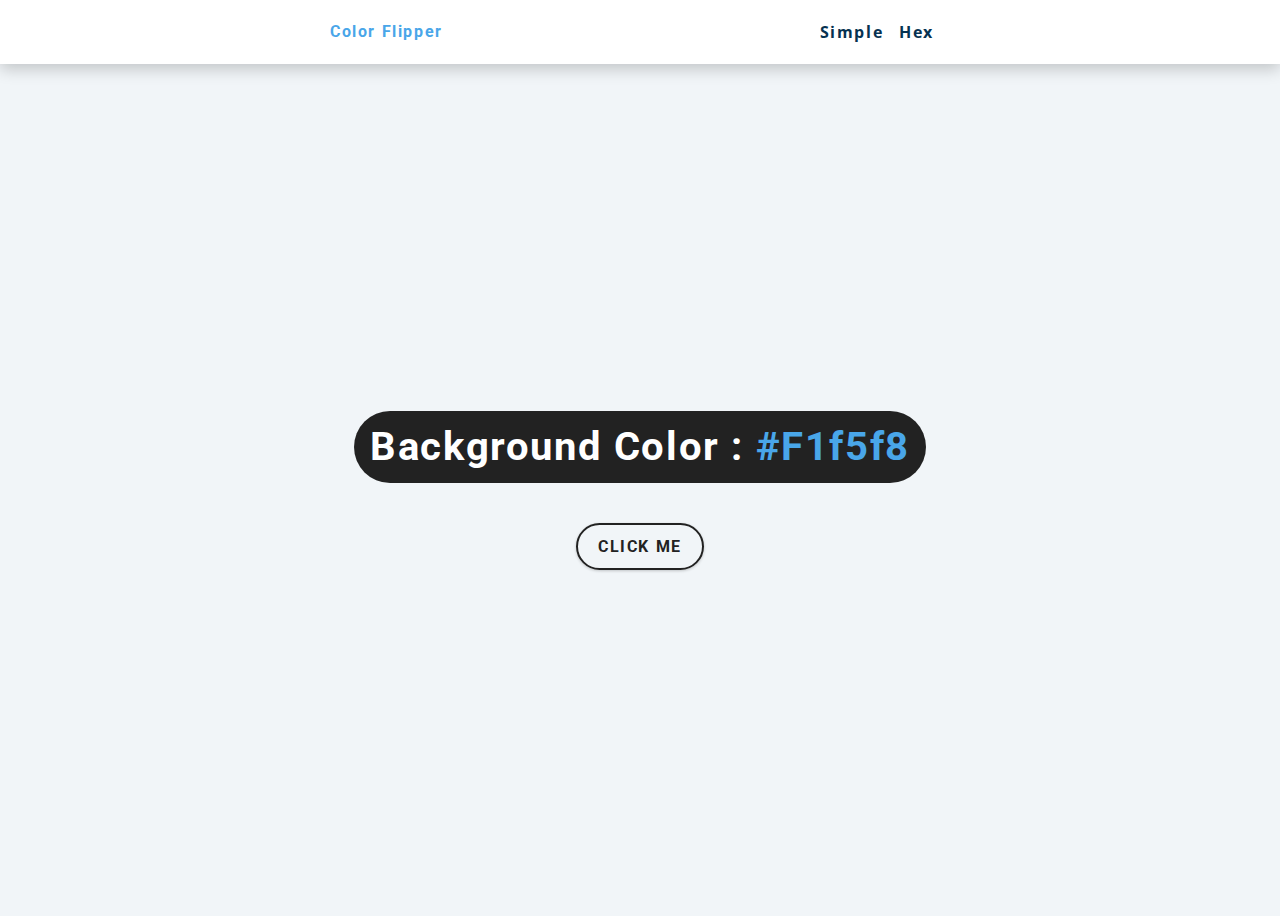
<file: 01-Color-Flipper/index.html>
<!DOCTYPE html>
<html lang="es">
  <head>
    <meta charset="UTF-8" />
    <meta name="viewport" content="width=device-width, initial-scale=1.0" />
    <title>Color Flipper || Simple</title>

    <!-- styles -->
    <link rel="stylesheet" href="styles.css" />
  </head>
  <body>
    <nav>
        <div class="nav-center">
            <h4>color flipper</h4>
            <ul class="nav-links">
                <li><a href="index.html">simple</a>
                </li>
                <li><a href="hex.html">hex</a>
                </li>
            </ul>
        </div>
    </nav>

    <main>
        <div class="container">
            <h2>
                Background color : <span class="color">
                    #f1f5f8
                </span>
            </h2>
            <button class="btn btn-hero" id="btn">Click me</button>
        </div>
    </main>
    <!-- javascript -->
    <script src="app.js"></script>
  </body>
</html>
</file>
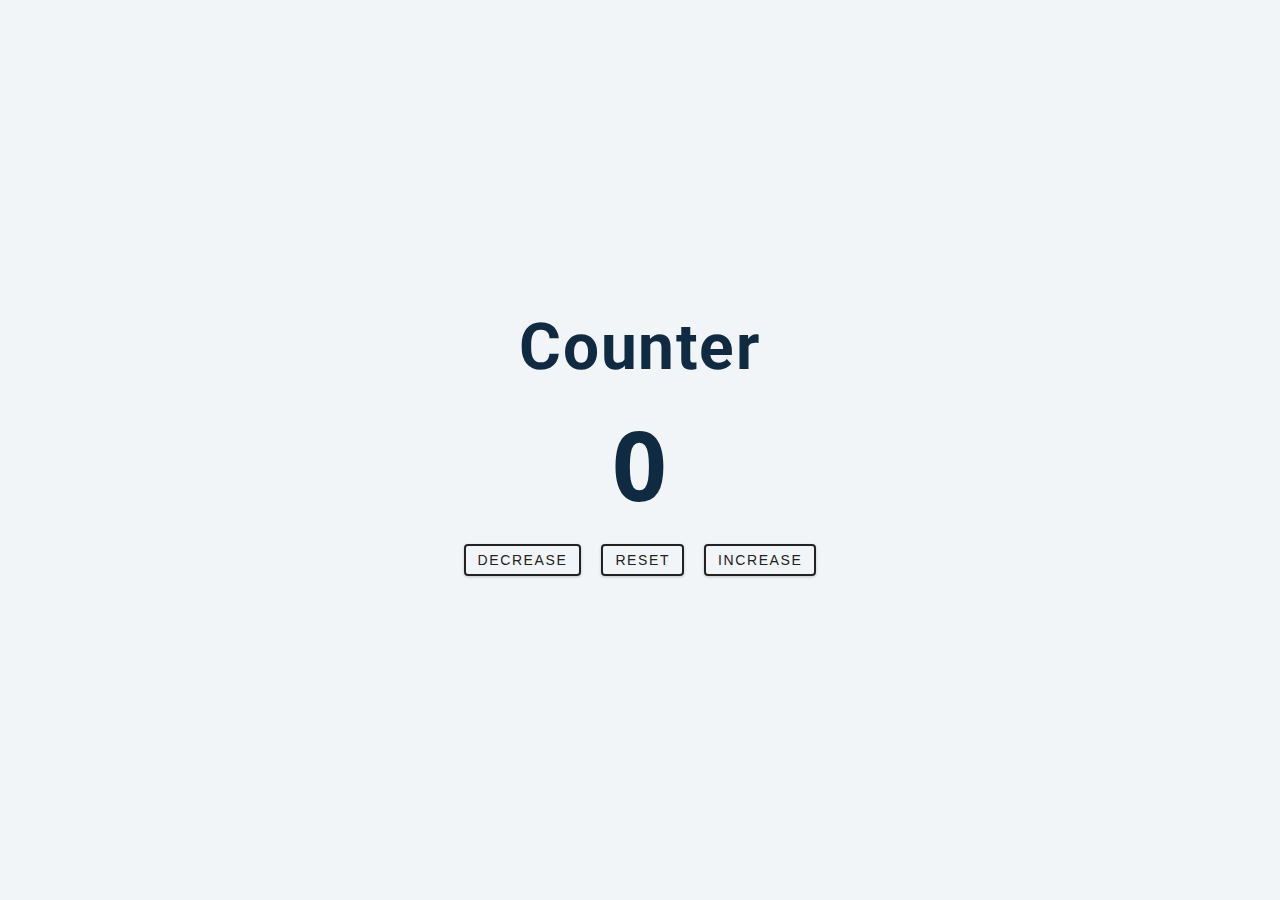
<file: 02-counter/index.html>
<!DOCTYPE html>
<html lang="es">
  <head>
    <meta charset="UTF-8" />
    <meta name="viewport" content="width=device-width, initial-scale=1.0" />
    <title>Counter</title>

    <!-- styles -->
    <link rel="stylesheet" href="styles.css" />
  </head>
  <body>
    <main>
        <div class="container">
            <h1>counter</h1>
            <span id="value">0</span>
            <div class="button-container">
                <button class="btn decrease">Decrease</button>
                <button class="btn reset">Reset</button>
                <button class="btn increase">Increase</button>
            </div>

        </div>
    </main>
    <!-- javascript -->
    <script src="app.js"></script>
  </body>
</html>
</file>
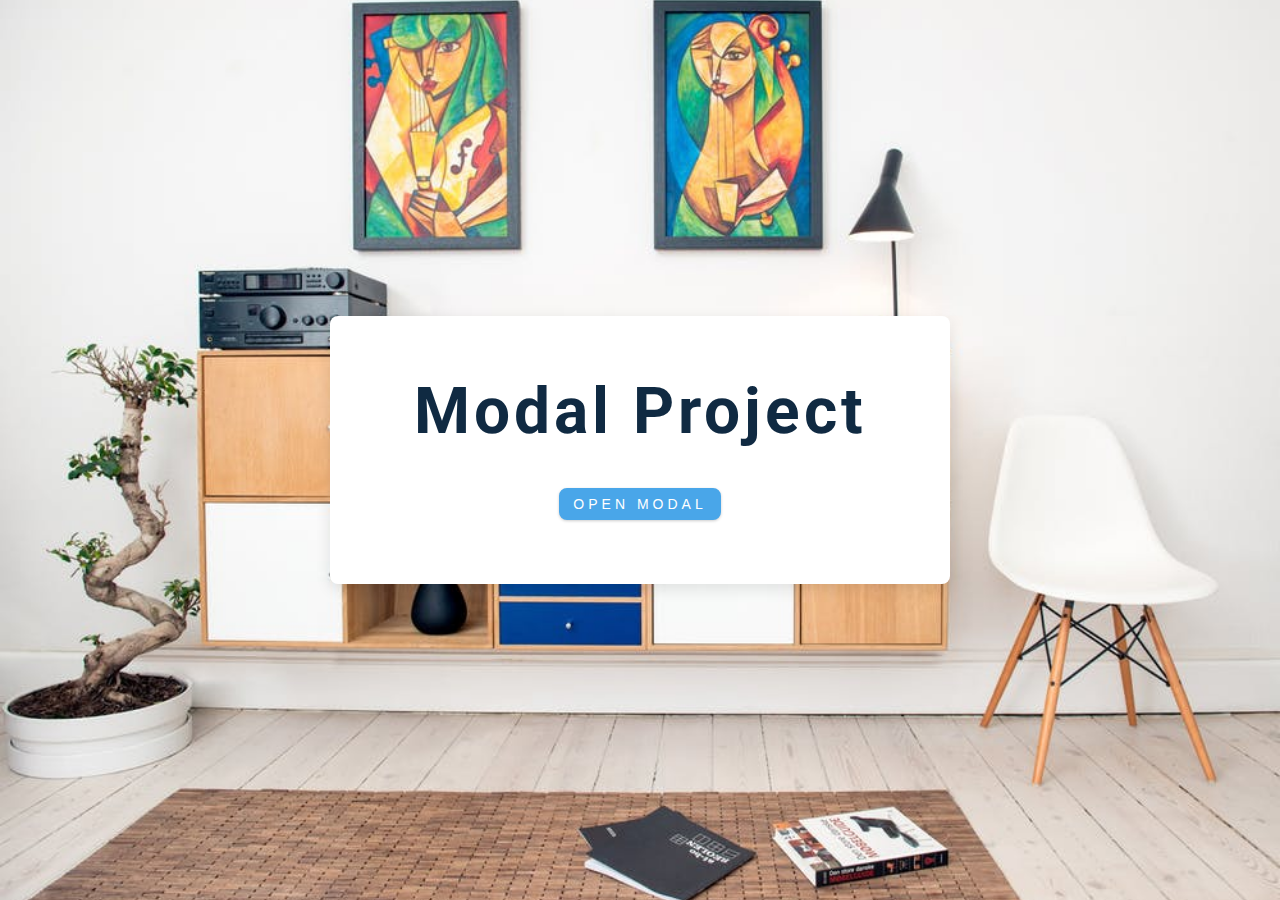
<file: 06-modal/index.html>
<!DOCTYPE html>
<html lang="es">
<head>
    <meta charset="UTF-8">
    <meta name="viewport" content="width=device-width, initial-scale=1.0">
    <title>06- Modal</title>
    <link rel="stylesheet" href="https://cdnjs.cloudflare.com/ajax/libs/font-awesome/6.6.0/css/all.min.css" integrity="sha512-Kc323vGBEqzTmouAECnVceyQqyqdsSiqLQISBL29aUW4U/M7pSPA/gEUZQqv1cwx4OnYxTxve5UMg5GT6L4JJg==" crossorigin="anonymous" referrerpolicy="no-referrer" />
    <link rel="stylesheet" href="styles.css">
</head>
<body>
    <header class="hero">
        <div class="banner">
            <h1>modal project</h1>
            <button class="btn modal-btn">open modal</button>
        </div>
    </header>
    <!-- Modal -->
     <div class="modal-overlay">
        <div class="modal-container">
            <h3>modal content</h3>
            <button class="close-btn">
                <i class="fas fa-times"></i>
            </button>
        </div>
     </div>
    <script src="app.js"></script> 
</body>
</html>
</file>
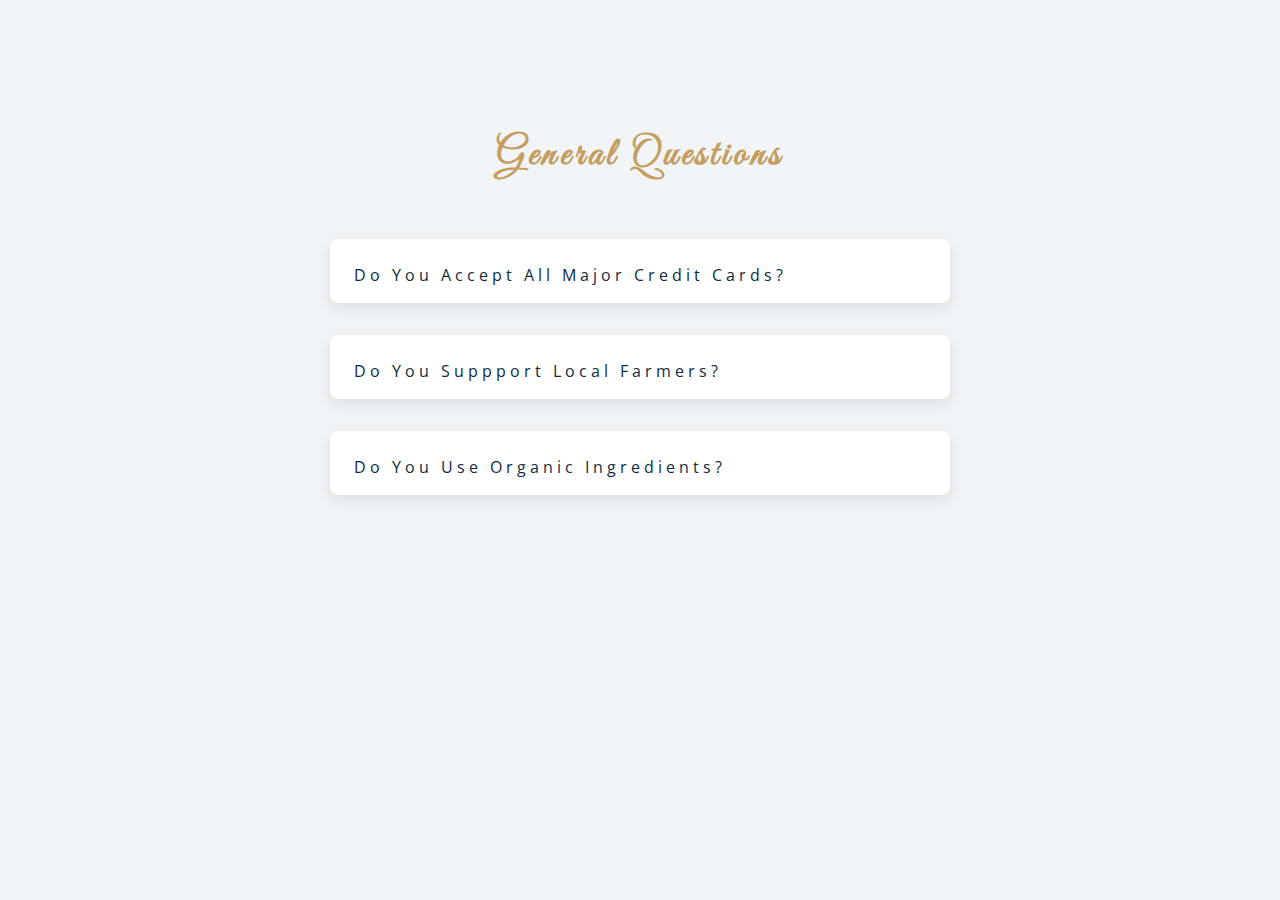
<file: 07-questions/index.html>
<!DOCTYPE html>
<html lang="es">
<head>
    <meta charset="UTF-8">
    <meta name="viewport" content="width=device-width, initial-scale=1.0">
    <title>Document</title>
    <link rel="stylesheet" href="https://cdnjs.cloudflare.com/ajax/libs/font-awesome/6.6.0/css/all.min.css" integrity="sha512-Kc323vGBEqzTmouAECnVceyQqyqdsSiqLQISBL29aUW4U/M7pSPA/gEUZQqv1cwx4OnYxTxve5UMg5GT6L4JJg==" crossorigin="anonymous" referrerpolicy="no-referrer" />
    <link
      href="https://fonts.googleapis.com/css?family=Great+Vibes&display=swap"
      rel="stylesheet"
    />
    <link rel="stylesheet" href="styles.css">
</head>
<body>
    <section class="questions">
        <!-- title -->
        <div class="title">
          <h2>general questions</h2>
        </div>
        <!-- questions -->
        <div class="section-center">
          <!-- single question -->
          <article class="question">
            <!-- question title -->
            <div class="question-title">
              <p>do you accept all major credit cards?</p>
              <button type="button" class="question-btn">
                <span class="plus-icon">
                  <i class="far fa-plus-square"></i>
                </span>
                <span class="minus-icon">
                  <i class="far fa-minus-square"></i>
                </span>
              </button>
            </div>
            <!-- question text -->
            <div class="question-text">
              <p>
                Lorem ipsum dolor sit amet, consectetur adipisicing elit. Est
                dolore illo dolores quia nemo doloribus quaerat, magni numquam
                repellat reprehenderit.
              </p>
            </div>
          </article>
          <!-- end of single question -->
          <!-- single question -->
          <article class="question">
            <!-- question title -->
            <div class="question-title">
              <p>do you suppport local farmers?</p>
              <button type="button" class="question-btn">
                <span class="plus-icon">
                  <i class="far fa-plus-square"></i>
                </span>
                <span class="minus-icon">
                  <i class="far fa-minus-square"></i>
                </span>
              </button>
            </div>
            <!-- question text -->
            <div class="question-text">
              <p>
                Lorem ipsum dolor sit amet, consectetur adipisicing elit. Est
                dolore illo dolores quia nemo doloribus quaerat, magni numquam
                repellat reprehenderit.
              </p>
            </div>
          </article>
          <!-- end of single question -->
          <!-- single question -->
          <article class="question">
            <!-- question title -->
            <div class="question-title">
              <p>do you use organic ingredients?</p>
              <!-- button -->
              <button type="button" class="question-btn">
                <span class="plus-icon">
                  <i class="far fa-plus-square"></i>
                </span>
                <span class="minus-icon">
                  <i class="far fa-minus-square"></i>
                </span>
              </button>
            </div>
            <!-- question text -->
            <div class="question-text">
              <p>
                Lorem ipsum dolor sit amet, consectetur adipisicing elit. Est
                dolore illo dolores quia nemo doloribus quaerat, magni numquam
                repellat reprehenderit.
              </p>
            </div>
          </article>
          <!-- end of single question -->
      </section>
      <script src="./app.js"></script>
</body>
</html>
</file>
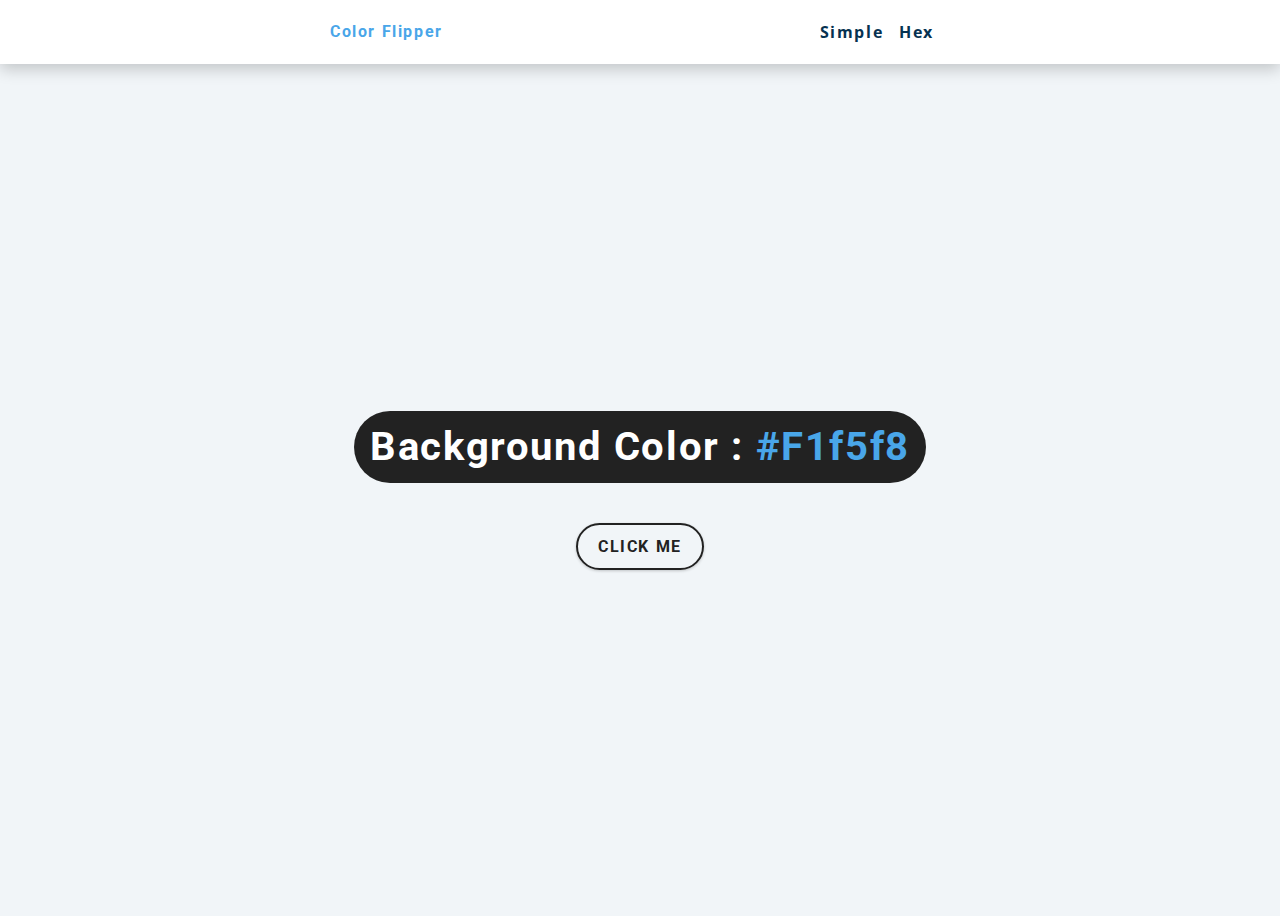
<file: 01-Color-Flipper/hex.html>
<!DOCTYPE html>
<html lang="es">
  <head>
    <meta charset="UTF-8" />
    <meta name="viewport" content="width=device-width, initial-scale=1.0" />
    <title>
      Color Flipper || Simple
    </title>

    <!-- styles -->
    <link rel="stylesheet" href="styles.css" />
  </head>

  <body>
    <nav>
      <div class="nav-center">
        <h4>color flipper</h4>
        <ul class="nav-links">
          <li><a href="index.html">simple</a></li>
          <li><a href="hex.html">hex</a></li>
        </ul>
      </div>
    </nav>
    <main>
      <div class="container">
        <h2>Background color : <span class="color">#f1f5f8</span></h2>
        <button class="btn btn-hero" id="btn">click me</button>
      </div>
    </main>
    <!-- javascript -->
    <script src="hex.js"></script>
  </body>
</html>
</file>
<file: 01-Color-Flipper/styles.css>
/*
=============== 
Fonts
===============
*/
@import url("https://fonts.googleapis.com/css?family=Open+Sans|Roboto:400,700&display=swap");

/*
=============== 
Variables
===============
*/
:root {
    /* dark shades of primary color*/
    --clr-primary-1: hsl(205, 86%, 17%);
    --clr-primary-2: hsl(205, 77%, 27%);
    --clr-primary-3: hsl(205, 72%, 37%);
    --clr-primary-4: hsl(205, 63%, 48%);
    /* primary/main color */
    --clr-primary-5: hsl(205, 78%, 60%);
    /* lighter shades of primary color */
    --clr-primary-6: hsl(205, 89%, 70%);
    --clr-primary-7: hsl(205, 90%, 76%);
    --clr-primary-8: hsl(205, 86%, 81%);
    --clr-primary-9: hsl(205, 90%, 88%);
    --clr-primary-10: hsl(205, 100%, 96%);
    /* darkest grey - used for headings */
    --clr-grey-1: hsl(209, 61%, 16%);
    --clr-grey-2: hsl(211, 39%, 23%);
    --clr-grey-3: hsl(209, 34%, 30%);
    --clr-grey-4: hsl(209, 28%, 39%);
    /* grey used for paragraphs */
    --clr-grey-5: hsl(210, 22%, 49%);
    --clr-grey-6: hsl(209, 23%, 60%);
    --clr-grey-7: hsl(211, 27%, 70%);
    --clr-grey-8: hsl(210, 31%, 80%);
    --clr-grey-9: hsl(212, 33%, 89%);
    --clr-grey-10: hsl(210, 36%, 96%);
    --clr-white: #fff;
    --clr-red-dark: hsl(360, 67%, 44%);
    --clr-red-light: hsl(360, 71%, 66%);
    --clr-green-dark: hsl(125, 67%, 44%);
    --clr-green-light: hsl(125, 71%, 66%);
    --clr-black: #222;
    --ff-primary: "Roboto", sans-serif;
    --ff-secondary: "Open Sans", sans-serif;
    --transition: all 0.3s linear;
    --spacing: 0.1rem;
    --radius: 7.25rem;
    --light-shadow: 0 5px 15px rgba(0, 0, 0, 0.1);
    --dark-shadow: 0 5px 15px rgba(0, 0, 0, 0.2);
    --max-width: 1170px;
    --fixed-width: 620px;
  }

/*
=============== 
Global Styles
===============
*/

*,
::after,
::before {
  margin: 0;
  padding: 0;
  box-sizing: border-box;
}
body {
  font-family: var(--ff-secondary);
  background: var(--clr-grey-10);
  color: var(--clr-grey-1);
  line-height: 1.5;
  font-size: 0.875rem;
}
ul {
    list-style-type: none;
  }
a {
    text-decoration: none;
  }
h1,
h2,
h3,
h4 {
    letter-spacing: var(--spacing);
    text-transform: capitalize;
    line-height: 1.25;
    margin-bottom: 0.75rem;
    font-family: var(--ff-primary);
}
h1 {
    font-size: 3rem;
  }
h2 {
    font-size: 2rem;
  }
h3 {
    font-size: 1.25rem;
  }
h4 {
    font-size: 0.875rem;
  }
p {
    margin-bottom: 1.25rem;
    color: var(--clr-grey-5);
}
@media screen and (min-width: 800px) {
    h1 {
      font-size: 4rem;
    }
    h2 {
      font-size: 2.5rem;
    }
    h3 {
      font-size: 1.75rem;
    }
    h4 {
      font-size: 1rem;
    }
    body {
      font-size: 1rem;
    }
    h1,
    h2,
    h3,
    h4 {
      line-height: 1;
    }
}
/*  global classes */

/* section */
.section {
    padding: 5rem 0;
  }
  
.section-center {
    width: 90vw;
    margin: 0 auto;
    max-width: 1170px;
  }
@media screen and (min-width: 992px) {
    .section-center {
      width: 95vw;
    }
  }
main {
    min-height: 100vh;
    display: grid;
    place-items: center;
}
/*
=============== 
Nav
===============
*/
nav {
    background: var(--clr-white);
    height: 4rem;
    display: grid;
    align-items: center;
    box-shadow: var(--dark-shadow);
}
.nav-center {
    width: 90vw;
    max-width: var(--fixed-width);
    margin: 0 auto;
    display: flex;
    align-items: center;
    justify-content: space-between;
}
.nav-center h4 {
    margin-bottom: 0;
    color: var(--clr-primary-5);
}
.nav-links {
    display: flex;
}
nav a {
    text-transform: capitalize;
    font-weight: 700;
    font-size: 1rem;
    color: var(--clr-primary-1);
    letter-spacing: var(--spacing);
    margin-right: 1rem;
}
nav a:hover {
    color: var(--clr-primary-5);
}
/*
=============== 
Container
===============
*/
main {
    min-height: calc(100vh - 3rem);
    display: grid;
    place-items: center;
}
.container {
    text-align: center;
  }
.container h2 {
    background: var(--clr-black);
    color: var(--clr-white);
    padding: 1rem;
    border-radius: var(--radius);
    margin-bottom: 2.5rem;
}
.color {
    color: var(--clr-primary-5);
}
.btn-hero {
    font-family: var(--ff-primary);
    text-transform: uppercase;
    background: transparent;
    color: var(--clr-black);
    letter-spacing: var(--spacing);
    display: inline-block;
    font-weight: 700;
    transition: var(--transition);
    border: 2px solid var(--clr-black);
    cursor: pointer;
    box-shadow: 0 1px 3px rgba(0, 0, 0, 0.2);
    border-radius: var(--radius);
    font-size: 1rem;
    padding: 0.75rem 1.25rem;
}
.btn-hero:hover {
    color: var(--clr-white);
    background: var(--clr-black);
}
</file>
<file: 02-counter/styles.css>
/*
=============== 
Fonts
===============
*/
@import url("https://fonts.googleapis.com/css?family=Open+Sans|Roboto:400,700&display=swap");

/*
=============== 
Variables
===============
*/

:root {
  /* dark shades of primary color*/
  --clr-primary-1: hsl(205, 86%, 17%);
  --clr-primary-2: hsl(205, 77%, 27%);
  --clr-primary-3: hsl(205, 72%, 37%);
  --clr-primary-4: hsl(205, 63%, 48%);
  /* primary/main color */
  --clr-primary-5: hsl(205, 78%, 60%);
  /* lighter shades of primary color */
  --clr-primary-6: hsl(205, 89%, 70%);
  --clr-primary-7: hsl(205, 90%, 76%);
  --clr-primary-8: hsl(205, 86%, 81%);
  --clr-primary-9: hsl(205, 90%, 88%);
  --clr-primary-10: hsl(205, 100%, 96%);
  /* darkest grey - used for headings */
  --clr-grey-1: hsl(209, 61%, 16%);
  --clr-grey-2: hsl(211, 39%, 23%);
  --clr-grey-3: hsl(209, 34%, 30%);
  --clr-grey-4: hsl(209, 28%, 39%);
  /* grey used for paragraphs */
  --clr-grey-5: hsl(210, 22%, 49%);
  --clr-grey-6: hsl(209, 23%, 60%);
  --clr-grey-7: hsl(211, 27%, 70%);
  --clr-grey-8: hsl(210, 31%, 80%);
  --clr-grey-9: hsl(212, 33%, 89%);
  --clr-grey-10: hsl(210, 36%, 96%);
  --clr-white: #fff;
  --clr-red-dark: hsl(360, 67%, 44%);
  --clr-red-light: hsl(360, 71%, 66%);
  --clr-green-dark: hsl(125, 67%, 44%);
  --clr-green-light: hsl(125, 71%, 66%);
  --clr-black: #222;
  --ff-primary: "Roboto", sans-serif;
  --ff-secondary: "Open Sans", sans-serif;
  --transition: all 0.3s linear;
  --spacing: 0.1rem;
  --radius: 0.25rem;
  --light-shadow: 0 5px 15px rgba(0, 0, 0, 0.1);
  --dark-shadow: 0 5px 15px rgba(0, 0, 0, 0.2);
  --max-width: 1170px;
  --fixed-width: 620px;
}
/*
=============== 
Global Styles
===============
*/

*,
::after,
::before {
  margin: 0;
  padding: 0;
  box-sizing: border-box;
}
body {
    font-family: var(--ff-secondary);
    background: var(--clr-grey-10);
    color: var(--clr-grey-1);
    line-height: 1.5;
    font-size: 0.875rem;
  }
  ul {
    list-style-type: none;
  }
  a {
    text-decoration: none;
  }
  h1,
  h2,
  h3,
  h4 {
    letter-spacing: var(--spacing);
    text-transform: capitalize;
    line-height: 1.25;
    margin-bottom: 0.75rem;
    font-family: var(--ff-primary);
  }
  h1 {
    font-size: 3rem;
  }
  h2 {
    font-size: 2rem;
  }
  h3 {
    font-size: 1.25rem;
  }
  h4 {
    font-size: 0.875rem;
  }
  p {
    margin-bottom: 1.25rem;
    color: var(--clr-grey-5);
  }
  @media screen and (min-width: 800px) {
    h1 {
      font-size: 4rem;
    }
    h2 {
      font-size: 2.5rem;
    }
    h3 {
      font-size: 1.75rem;
    }
    h4 {
      font-size: 1rem;
    }
    body {
      font-size: 1rem;
    }
    h1,
    h2,
    h3,
    h4 {
      line-height: 1;
    }
  }
/*  global classes */

/* section */
.section {
    padding: 5rem 0;
  }
  
  .section-center {
    width: 90vw;
    margin: 0 auto;
    max-width: 1170px;
  }
  @media screen and (min-width: 992px) {
    .section-center {
      width: 95vw;
    }
  }
  main {
    min-height: 100vh;
    display: grid;
    place-items: center;
  }
  
  /*
  =============== 
  Counter
  ===============
  */
  
  main {
    min-height: 100vh;
    display: grid;
    place-items: center;
  }
  .container {
    text-align: center;
  }
  #value {
    font-size: 6rem;
    font-weight: bold;
  }
  .btn {
    text-transform: uppercase;
    background: transparent;
    color: var(--clr-black);
    padding: 0.375rem 0.75rem;
    letter-spacing: var(--spacing);
    display: inline-block;
    transition: var(--transition);
    font-size: 0.875rem;
    border: 2px solid var(--clr-black);
    cursor: pointer;
    box-shadow: 0 1px 3px rgba(0, 0, 0, 0.2);
    border-radius: var(--radius);
    margin: 0.5rem;
  }
  .btn:hover {
    color: var(--clr-white);
    background: var(--clr-black);
  }
</file>
<file: 06-modal/styles.css>
/*
=============== 
Fonts
===============
*/
@import url("https://fonts.googleapis.com/css?family=Open+Sans|Roboto:400,700&display=swap");

/*
=============== 
Variables
===============
*/

:root {
  /* dark shades of primary color*/
  --clr-primary-1: hsl(205, 86%, 17%);
  --clr-primary-2: hsl(205, 77%, 27%);
  --clr-primary-3: hsl(205, 72%, 37%);
  --clr-primary-4: hsl(205, 63%, 48%);
  /* primary/main color */
  --clr-primary-5: #49a6e9;
  /* --clr-primary-5: rgb(73, 166, 233); */
  /* lighter shades of primary color */
  --clr-primary-6: hsl(205, 89%, 70%);
  --clr-primary-7: hsl(205, 90%, 76%);
  --clr-primary-8: hsl(205, 86%, 81%);
  --clr-primary-9: hsl(205, 90%, 88%);
  --clr-primary-10: hsl(205, 100%, 96%);
  /* darkest grey - used for headings */
  --clr-grey-1: hsl(209, 61%, 16%);
  --clr-grey-2: hsl(211, 39%, 23%);
  --clr-grey-3: hsl(209, 34%, 30%);
  --clr-grey-4: hsl(209, 28%, 39%);
  /* grey used for paragraphs */
  --clr-grey-5: hsl(210, 22%, 49%);
  --clr-grey-6: hsl(209, 23%, 60%);
  --clr-grey-7: hsl(211, 27%, 70%);
  --clr-grey-8: hsl(210, 31%, 80%);
  --clr-grey-9: hsl(212, 33%, 89%);
  --clr-grey-10: hsl(210, 36%, 96%);
  --clr-white: #fff;
  --clr-red-dark: hsl(360, 67%, 44%);
  --clr-red-light: hsl(360, 71%, 66%);
  --clr-green-dark: hsl(125, 67%, 44%);
  --clr-green-light: hsl(125, 71%, 66%);
  --clr-black: #222;
  --ff-primary: "Roboto", sans-serif;
  --ff-secondary: "Open Sans", sans-serif;
  --transition: all 0.3s linear;
  --spacing: 0.25rem;
  --radius: 0.5rem;
  --light-shadow: 0 5px 15px rgba(0, 0, 0, 0.1);
  --dark-shadow: 0 5px 15px rgba(0, 0, 0, 0.2);
  --max-width: 1170px;
  --fixed-width: 620px;
}
/*
=============== 
Global Styles
===============
*/

*,
::after,
::before {
  margin: 0;
  padding: 0;
  box-sizing: border-box;
}
body {
  font-family: var(--ff-secondary);
  background: var(--clr-grey-10);
  color: var(--clr-grey-1);
  line-height: 1.5;
  font-size: 0.875rem;
}
ul {
  list-style-type: none;
}
a {
  text-decoration: none;
}
img:not(.logo) {
  width: 100%;
}
img {
  display: block;
}

h1,
h2,
h3,
h4 {
  letter-spacing: var(--spacing);
  text-transform: capitalize;
  line-height: 1.25;
  margin-bottom: 0.75rem;
  font-family: var(--ff-primary);
}
h1 {
  font-size: 3rem;
}
h2 {
  font-size: 2rem;
}
h3 {
  font-size: 1.25rem;
}
h4 {
  font-size: 0.875rem;
}
p {
  margin-bottom: 1.25rem;
  color: var(--clr-grey-5);
}
@media screen and (min-width: 800px) {
  h1 {
    font-size: 4rem;
  }
  h2 {
    font-size: 2.5rem;
  }
  h3 {
    font-size: 1.75rem;
  }
  h4 {
    font-size: 1rem;
  }
  body {
    font-size: 1rem;
  }
  h1,
  h2,
  h3,
  h4 {
    line-height: 1;
  }
}
/*  global classes */

.btn {
  text-transform: uppercase;
  background: transparent;
  color: var(--clr-black);
  padding: 0.375rem 0.75rem;
  letter-spacing: var(--spacing);
  display: inline-block;
  transition: var(--transition);
  font-size: 0.875rem;
  border: 2px solid var(--clr-black);
  cursor: pointer;
  box-shadow: 0 1px 3px rgba(0, 0, 0, 0.2);
  border-radius: var(--radius);
}
.btn:hover {
  color: var(--clr-white);
  background: var(--clr-black);
}
/* section */
.section {
  padding: 5rem 0;
}

.section-center {
  width: 90vw;
  margin: 0 auto;
  max-width: 1170px;
}
@media screen and (min-width: 992px) {
  .section-center {
    width: 95vw;
  }
}
main {
  min-height: 100vh;
  display: grid;
  place-items: center;
}
/*
=============== 
Modal
===============
*/
.hero {
  min-height: 100vh;
  background: url("./hero.jpeg") center/cover no-repeat;
  display: grid;
  place-items: center;
}
.banner {
  background: var(--clr-white);
  padding: 4rem 0;
  border-radius: var(--radius);
  box-shadow: var(--light-shadow);
  text-align: center;
  width: 90vw;
  max-width: var(--fixed-width);
}
.modal-btn {
  margin-top: 2rem;
  background: var(--clr-primary-5);
  border-color: var(--clr-primary-5);
  color: var(--clr-white);
}
.modal-btn:hover {
  background: transparent;
  color: var(--clr-primary-5);
}
.modal-overlay {
  position: fixed;
  top: 0;
  left: 0;
  width: 100%;
  height: 100%;
  background: rgba(73, 166, 233, 0.5);
  display: grid;
  place-items: center;
  transition: var(--transition);
  visibility: hidden;
  z-index: -10;
}
/* OPEN/CLOSE MODAL */
.open-modal {
  visibility: visible;
  z-index: 10;
}
.modal-container {
  background: var(--clr-white);
  border-radius: var(--radius);
  width: 90vw;
  height: 30vh;
  max-width: var(--fixed-width);
  text-align: center;
  display: grid;
  place-items: center;
  position: relative;
}
.close-btn {
  position: absolute;
  top: 1rem;
  right: 1rem;
  font-size: 2rem;
  background: transparent;
  border-color: transparent;
  color: var(--clr-red-dark);
  cursor: pointer;
  transition: var(--transition);
}
.close-btn:hover {
  color: var(--clr-red-light);
  transform: scale(1.3);
}
</file>
<file: 07-questions/styles.css>
/*
=============== 
Fonts
===============
*/
@import url("https://fonts.googleapis.com/css?family=Open+Sans|Roboto:400,700&display=swap");

/*
=============== 
Variables
===============
*/

:root {
  /* dark shades of primary color*/
  --clr-primary-1: hsl(205, 86%, 17%);
  --clr-primary-2: hsl(205, 77%, 27%);
  --clr-primary-3: hsl(205, 72%, 37%);
  --clr-primary-4: hsl(205, 63%, 48%);
  /* primary/main color */
  --clr-primary-5: #49a6e9;
  /* lighter shades of primary color */
  --clr-primary-6: hsl(205, 89%, 70%);
  --clr-primary-7: hsl(205, 90%, 76%);
  --clr-primary-8: hsl(205, 86%, 81%);
  --clr-primary-9: hsl(205, 90%, 88%);
  --clr-primary-10: hsl(205, 100%, 96%);
  /* darkest grey - used for headings */
  --clr-grey-1: hsl(209, 61%, 16%);
  --clr-grey-2: hsl(211, 39%, 23%);
  --clr-grey-3: hsl(209, 34%, 30%);
  --clr-grey-4: hsl(209, 28%, 39%);
  /* grey used for paragraphs */
  --clr-grey-5: hsl(210, 22%, 49%);
  --clr-grey-6: hsl(209, 23%, 60%);
  --clr-grey-7: hsl(211, 27%, 70%);
  --clr-grey-8: hsl(210, 31%, 80%);
  --clr-grey-9: hsl(212, 33%, 89%);
  --clr-grey-10: hsl(210, 36%, 96%);
  --clr-white: #fff;
  --clr-red-dark: hsl(360, 67%, 44%);
  --clr-red-light: hsl(360, 71%, 66%);
  --clr-green-dark: hsl(125, 67%, 44%);
  --clr-green-light: hsl(125, 71%, 66%);
  --clr-gold: #c59d5f;
  --clr-black: #222;
  --ff-primary: "Roboto", sans-serif;
  --ff-secondary: "Open Sans", sans-serif;
  --transition: all 0.3s linear;
  --spacing: 0.25rem;
  --radius: 0.5rem;
  --light-shadow: 0 5px 15px rgba(0, 0, 0, 0.1);
  --dark-shadow: 0 5px 15px rgba(0, 0, 0, 0.2);
  --max-width: 1170px;
  --fixed-width: 620px;
}
/*
=============== 
Global Styles
===============
*/

*,
::after,
::before {
  margin: 0;
  padding: 0;
  box-sizing: border-box;
}
body {
  font-family: var(--ff-secondary);
  background: var(--clr-grey-10);
  color: var(--clr-grey-1);
  line-height: 1.5;
  font-size: 0.875rem;
}
ul {
  list-style-type: none;
}
a {
  text-decoration: none;
}
img:not(.logo) {
  width: 100%;
}
img {
  display: block;
}

h1,
h2,
h3,
h4 {
  letter-spacing: var(--spacing);
  text-transform: capitalize;
  line-height: 1.25;
  margin-bottom: 0.75rem;
  font-family: var(--ff-primary);
}
h1 {
  font-size: 3rem;
}
h2 {
  font-size: 2rem;
}
h3 {
  font-size: 1.25rem;
}
h4 {
  font-size: 0.875rem;
}
p {
  margin-bottom: 1.25rem;
  color: var(--clr-grey-5);
}
@media screen and (min-width: 800px) {
  h1 {
    font-size: 4rem;
  }
  h2 {
    font-size: 2.5rem;
  }
  h3 {
    font-size: 1.75rem;
  }
  h4 {
    font-size: 1rem;
  }
  body {
    font-size: 1rem;
  }
  h1,
  h2,
  h3,
  h4 {
    line-height: 1;
  }
}
/*  global classes */

.btn {
  text-transform: uppercase;
  background: transparent;
  color: var(--clr-black);
  padding: 0.375rem 0.75rem;
  letter-spacing: var(--spacing);
  display: inline-block;
  transition: var(--transition);
  font-size: 0.875rem;
  border: 2px solid var(--clr-black);
  cursor: pointer;
  box-shadow: 0 1px 3px rgba(0, 0, 0, 0.2);
  border-radius: var(--radius);
}
.btn:hover {
  color: var(--clr-white);
  background: var(--clr-black);
}
/* section */
.section {
  padding: 5rem 0;
}

.section-center {
  width: 90vw;
  margin: 0 auto;
  max-width: 1170px;
}
@media screen and (min-width: 992px) {
  .section-center {
    width: 95vw;
  }
}
main {
  min-height: 100vh;
  display: grid;
  place-items: center;
}
/*
=============== 
Questions
===============
*/
.title {
  margin-top: 15vh;
  margin-bottom: 4rem;
}
.title h2 {
  color: var(--clr-gold);
  font-family: "Great Vibes", cursive;
  text-align: center;
}
.section-center {
  max-width: var(--fixed-width);
}
.question {
  background: var(--clr-white);
  border-radius: var(--radius);
  box-shadow: var(--light-shadow);
  padding: 1.5rem 1.5rem 0 1.5rem;
  margin-bottom: 2rem;
}
.question-title {
  display: flex;
  justify-content: space-between;
  align-items: center;
  text-transform: capitalize;
  padding-bottom: 1rem;
}

.question-title p {
  margin-bottom: 0;
  letter-spacing: var(--spacing);
  color: var(--clr-grey-1);
}
.question-btn {
  font-size: 1.5rem;
  background: transparent;
  border-color: transparent;
  cursor: pointer;
  color: var(--clr-gold);
  transition: var(--transition);
}
.question-btn:hover {
  transform: rotate(90deg);
}
.question-text {
  padding: 1rem 0 1.5rem 0;
  border-top: 1px solid rgba(0, 0, 0, 0.2);
}
.question-text p {
  margin-bottom: 0;
}
/* hide text */
.question-text {
  display: none;
}
.show-text .question-text {
  display: block;
}
.minus-icon {
  display: none;
}
.show-text .minus-icon {
  display: inline;
}
.show-text .plus-icon {
  display: none;
}
</file>
